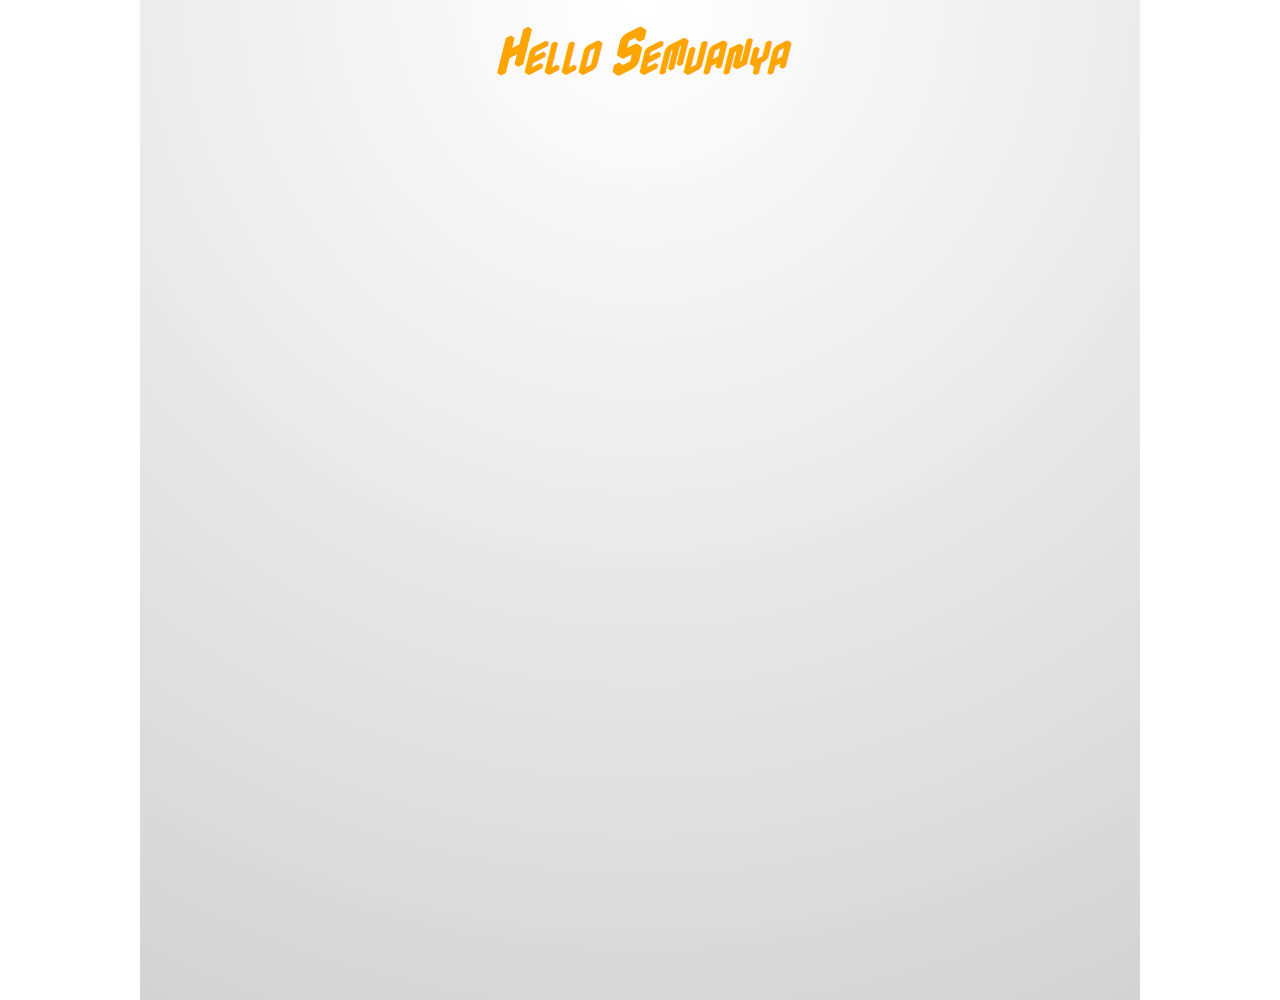
<file: font-face/index.html>
<!DOCTYPE html>
<html lang="en">
<head>
	<meta charset="UTF-8">
	<meta name="viewport" content="width=device-width, initial-scale=1.0">
	<title>Font Face</title>
	<!-- <link rel="stylesheet" href="css/css3_02_fontface.css"> -->
	<style>
		body, h1 {
			margin: 0;
			padding: 0;
		}
		.container {
			width: 1000px;
			height: 1000px;
			margin: 0 auto;
			background-color: white;
			background: radial-gradient(circle at top, white,lightgrey);
			background-repeat: no-repeat;
		}
	/* 					-- Syntac untuk Font-Face --
		@font-face {
			font-family: 'Nama Font Baru';
					-- Pilih salah satu scr dibawah ini --
			src: url('folder/FontBaru.ttf') format('truetype');
			src: url('folder/FontBaru.woff') format('woff');
			src: url('folder/FontBaru.woff2') format('woff2');
			src: url('folder/FontBaru.svg#svgFontName') format('svg');
			src: url('folder/FontBaru.eot');
			src: url('folder/FontBaru.eot?#iefix') format('embedded-opentype');
		}
	*/
	/* format syntac copy dari css font nya */
		@font-face {
    		font-family: 'Nabla';
   			src: url('nabla-regular-variablefont_edptehlt-webfont.woff') format('woff');
    		font-weight: normal;
    		font-style: normal;
		}
		h1 {
			font: italic small-caps 50px "nabla", arial;
			text-align: center;
			color: orange;
			padding: 33px;
		}
	</style>
</head>
<body>
	<div class="container">
		<h1>Hello Semuanya</h1>
	</div>
	
</body>
</html>
</file>
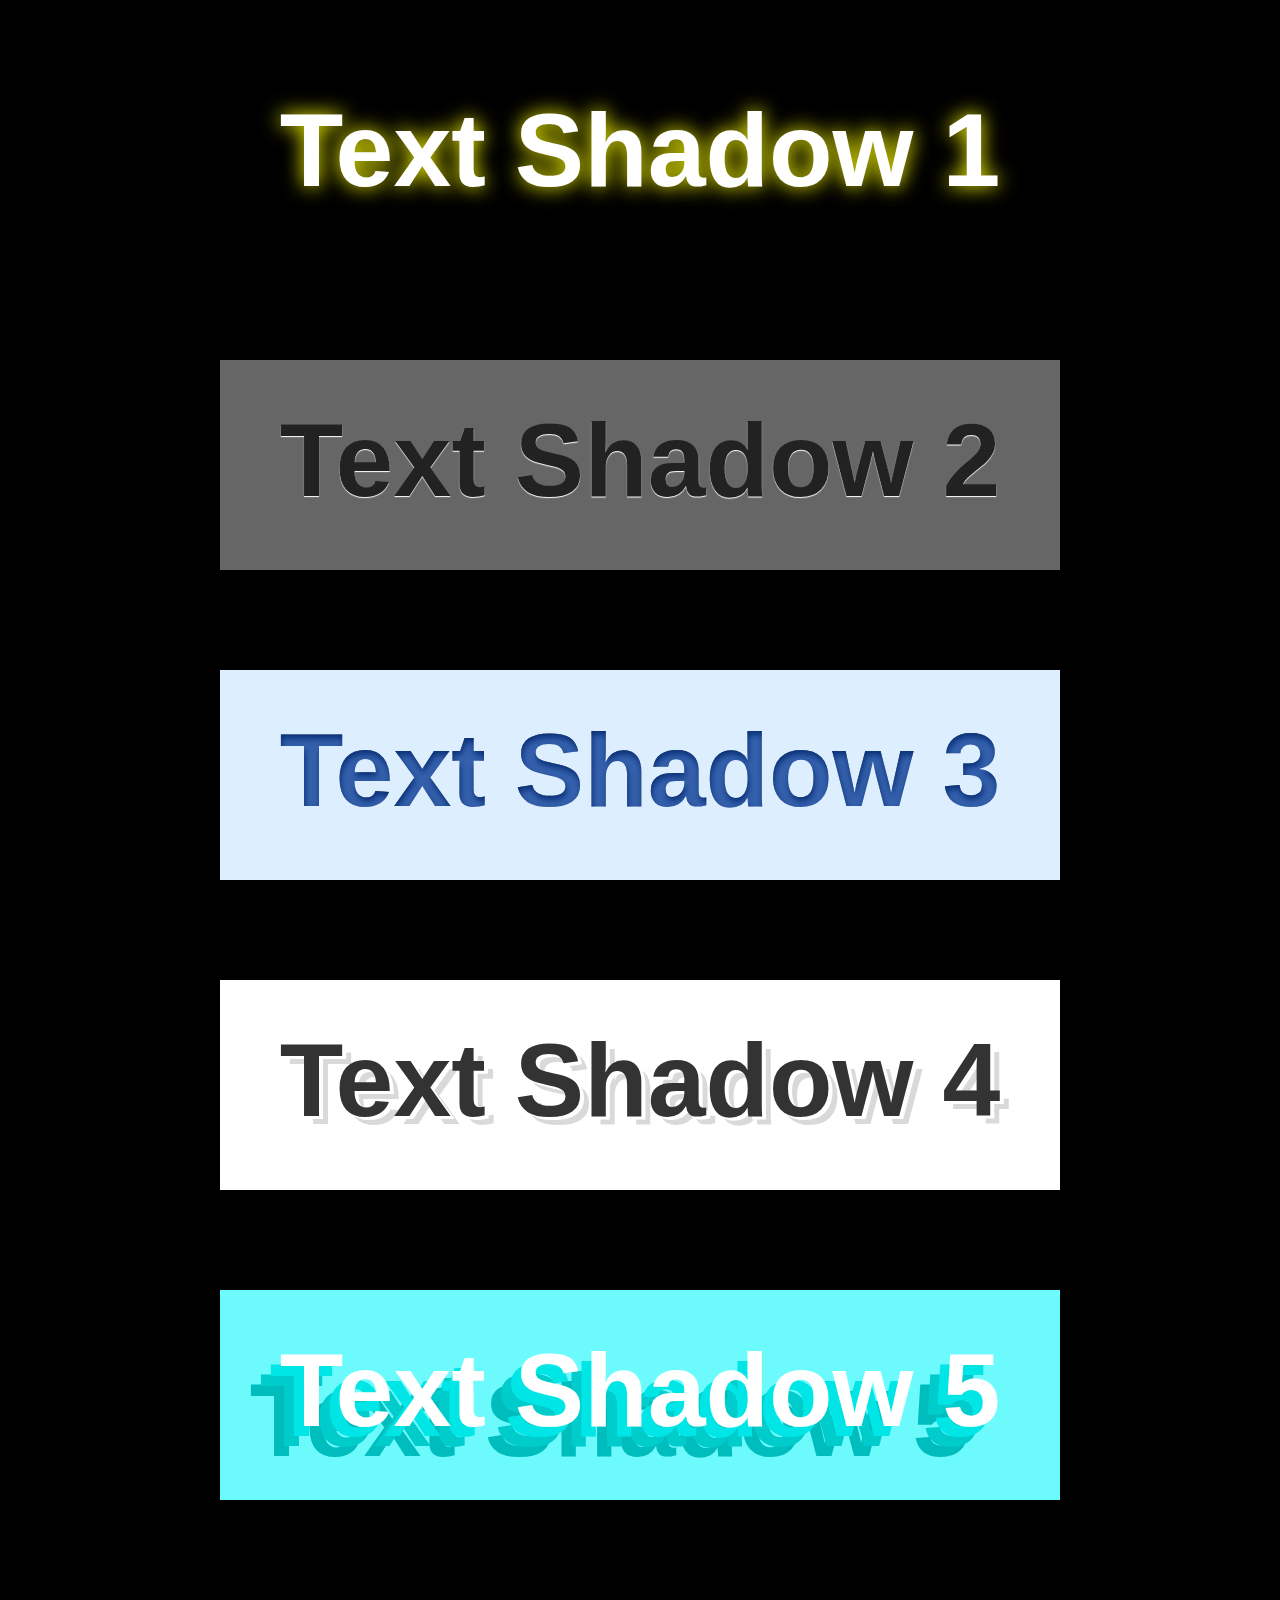
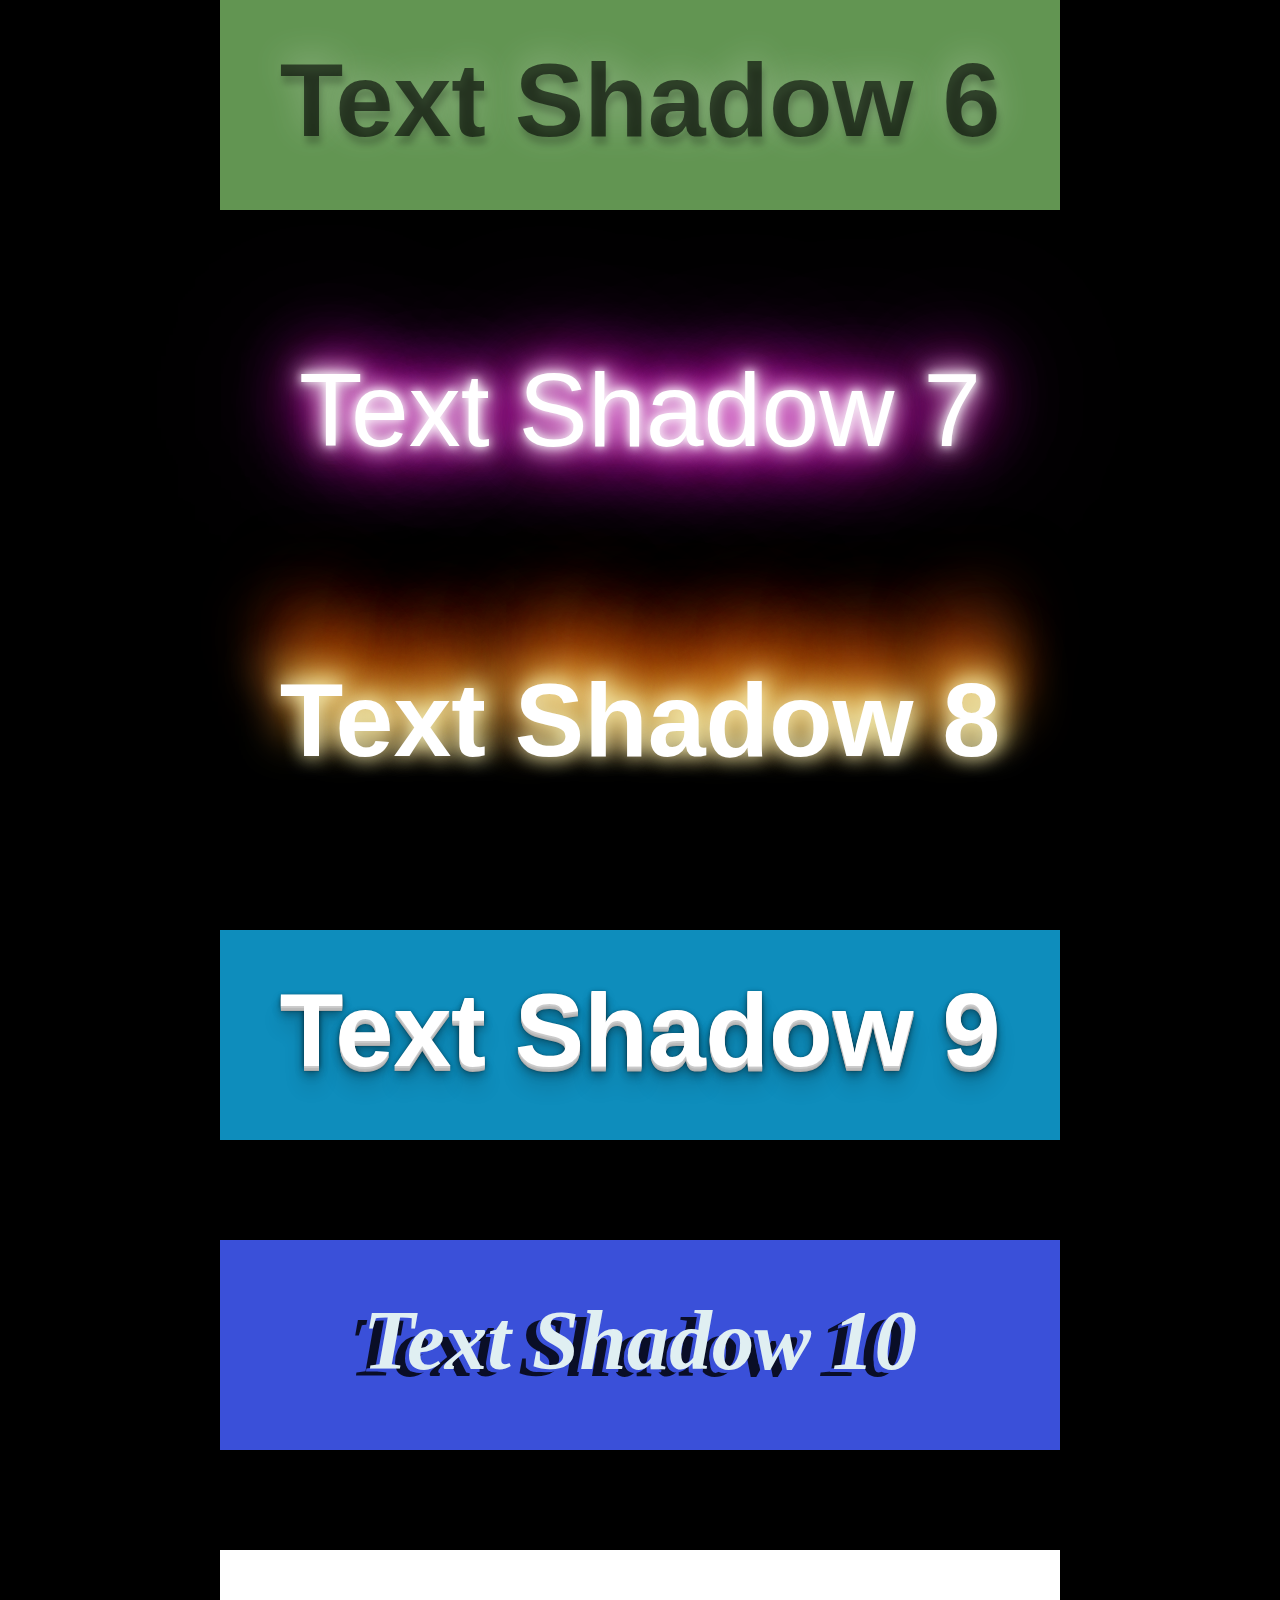
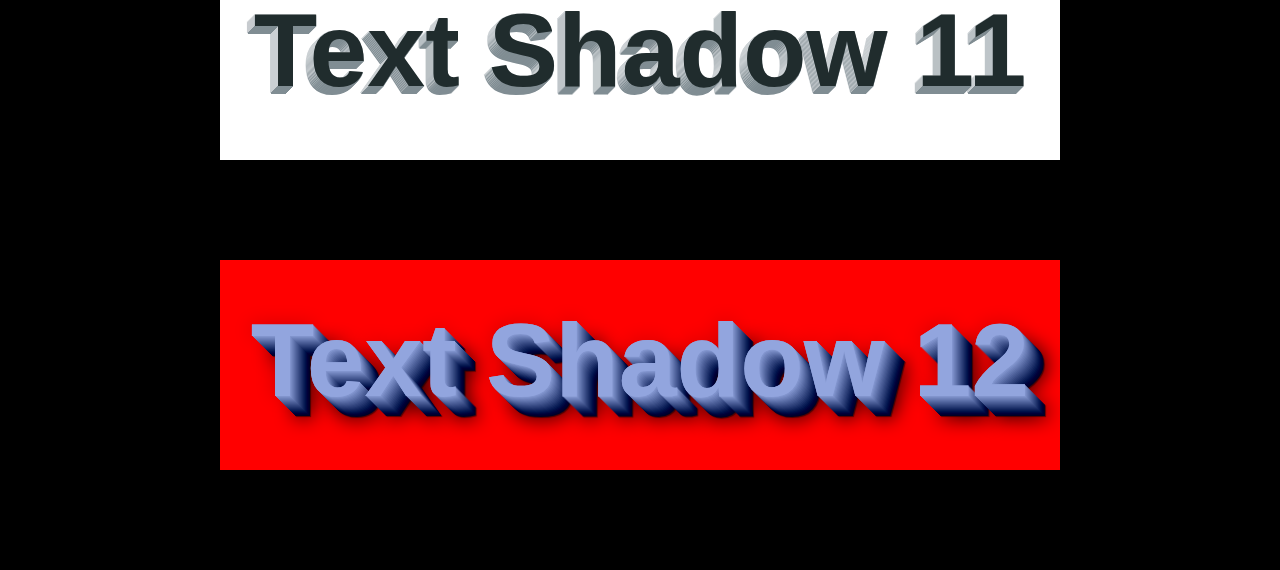
<file: text-shadow/index.html>
<!DOCTYPE html>
<html lang="en">
<head>
    <meta charset="UTF-8">
    <meta http-equiv="X-UA-Compatible" content="IE=edge">
    <meta name="viewport" content="width=device-width, initial-scale=1.0">
    
    <title>Text Shadow 01</title>

    <link rel="stylesheet" href="text-shadow-01.css">
</head>
<body>
    <div class="teks01">Text Shadow 1</div>
	<div class="teks02">Text Shadow 2</div>
	<div class="teks03">Text Shadow 3</div>
	<div class="teks04">Text Shadow 4</div>
	<div class="teks05">Text Shadow 5</div>
	<div class="teks06">Text Shadow 6</div>
	<div class="teks07">Text Shadow 7</div>
	<div class="teks08">Text Shadow 8</div>
	<div class="teks09">Text Shadow 9</div>
	<div class="teks10" style="font-size: 85px;">Text Shadow 10</div>
<!-- 1em nya = 16px jadi 6.5em = 6.5 x 16px = 104px jadi 85px = 5.3125em -->
	<div class="teks11">Text Shadow 11</div>
	<div class="teks12">Text Shadow 12</div>
</body>
</html>
</file>
<file: text-shadow/text-shadow-01.css>
body {
    width: 840px;
    margin:50px auto;
    font-family: arial;
    font-size: 6.5em;
    font-weight: bold;
    background: black;
}

div {
    height: 210px;
    margin-bottom: 100px;
    line-height: 200px;
    text-align: center;
}

.teks01 {
    color: white;
    text-shadow: 0 0 20px yellow;
}

.teks02 {
    background: #666;
    color: #222;
    text-shadow: 0 1px 1px white;
}

.teks03 {
    background: #def;
    color: rgba(10,60,150, 0.8);
    text-shadow: 1px 4px 6px #def, 
                 0px 0px 0px #000, 
                 1px 4px 6px #def;
}

.teks04 {
    color: #333;
    background: white;
    text-shadow: 4px 3px 0px #fff,
                 9px 8px 0px rgba(0,0,0,0.15);
}

.teks05 {
    background-color: #6CFAFC;
    color: white;
    text-shadow: -10px 10px 0px #00e6e6,
                  -20px 20px 0px #01cccc,
                  -30px 30px 0px #00bdbd;
}

.teks06 {
    background-color: #629552;
    color: rgba(0,0,0,0.6);
    text-shadow: 2px 8px 6px rgba(0,0,0,0.2),
                  0px -5px 35px rgba(255,255,255,0.3);
}

.teks07 {
    font-weight: normal;
    color: white;
    text-shadow: 0 0 10px #fff, 
                 0 0 20px #fff, 
                 0 0 30px #fff, 
                 0 0 40px #ff00de, 
                 0 0 70px #ff00de, 
                 0 0 80px #ff00de, 
                 0 0 100px #ff00de, 
                 0 0 150px #ff00de;
}

.teks08 {
    color: white;
    margin-top: 100px;
    text-shadow: 0 0 20px #fefcc9, 
                 10px -10px 30px #feec85,
                -20px -20px 40px #ffae34, 
                 20px -40px 50px #ec760c, 
                -20px -60px 60px #cd4606, 
                 0 -80px 70px #973716, 
                 10px -90px 80px #451b0e;
}

.teks09 {
    background: #0e8dbc;
      color: white;
      text-shadow: 0 1px 0 #ccc,
                    0 2px 0 #c9c9c9,
                    0 3px 0 #bbb,
                    0 4px 0 #b9b9b9,
                    0 5px 0 #aaa,
                    0 6px 1px rgba(0,0,0,.1),
                    0 0 5px rgba(0,0,0,.1),
                    0 1px 3px rgba(0,0,0,.3),
                    0 3px 5px rgba(0,0,0,.2),
                    0 5px 10px rgba(0,0,0,.25),
                    0 10px 10px rgba(0,0,0,.2),
                    0 20px 20px rgba(0,0,0,.15);
}

.teks10 {
    background-color: #3a50d9;
      color: #e0eff2;
      font-style: italic;
      font-weight: bold;
      font-family: georgia;
      text-shadow: -4px 3px 0 #3a50d9,
                   -14px 7px 0 #0a0e27;
}

.teks11 {
    background-color: #fff;	
      color: #202c2d;
      text-shadow:
        0 1px #808d93,
        -1px 0 #cdd2d5,
        -1px 2px #808d93,
        -2px 1px #cdd2d5,
        -2px 3px #808d93,
        -3px 2px #cdd2d5,
        -3px 4px #808d93,
        -4px 3px #cdd2d5,
        -4px 5px #808d93,
        -5px 4px #cdd2d5,
        -5px 6px #808d93,
        -6px 5px #cdd2d5,
        -6px 7px #808d93,
        -7px 6px #cdd2d5,
        -7px 8px #808d93,
        -8px 7px #cdd2d5;
}

.teks12 {
    color: #92a5de;
      background: red;
      text-shadow:	0px 0px 0 rgb(137,156,213),
                      1px 1px 0 rgb(129,148,205),
                      2px 2px 0 rgb(120,139,196),
                      3px 3px 0 rgb(111,130,187),
                      4px 4px 0 rgb(103,122,179),
                      5px 5px 0 rgb(94,113,170),
                      6px 6px 0 rgb(85,104,161),
                      7px 7px 0 rgb(76,95,152),
                      8px 8px 0 rgb(68,87,144),
                      9px 9px 0 rgb(59,78,135),
                      10px 10px 0 rgb(50,69,126),
                      11px 11px 0 rgb(42,61,118),
                      12px 12px 0 rgb(33,52,109),
                      13px 13px 0 rgb(24,43,100),
                      14px 14px 0 rgb(15,34,91),
                      15px 15px 0 rgb(7,26,83),
                      16px 16px 0 rgb(-2,17,74),
                      17px 17px 0 rgb(-11,8,65),
                      18px 18px 0 rgb(-19,0,57),
                      19px 19px 0 rgb(-28,-9,48),
                      20px 20px 0 rgb(-37,-18,39),
                      21px 21px 20px rgba(0,0,0,1),
                      21px 21px 1px rgba(0,0,0,0.5),
                      0px 0px 20px rgba(0,0,0,.2);
}
</file>
